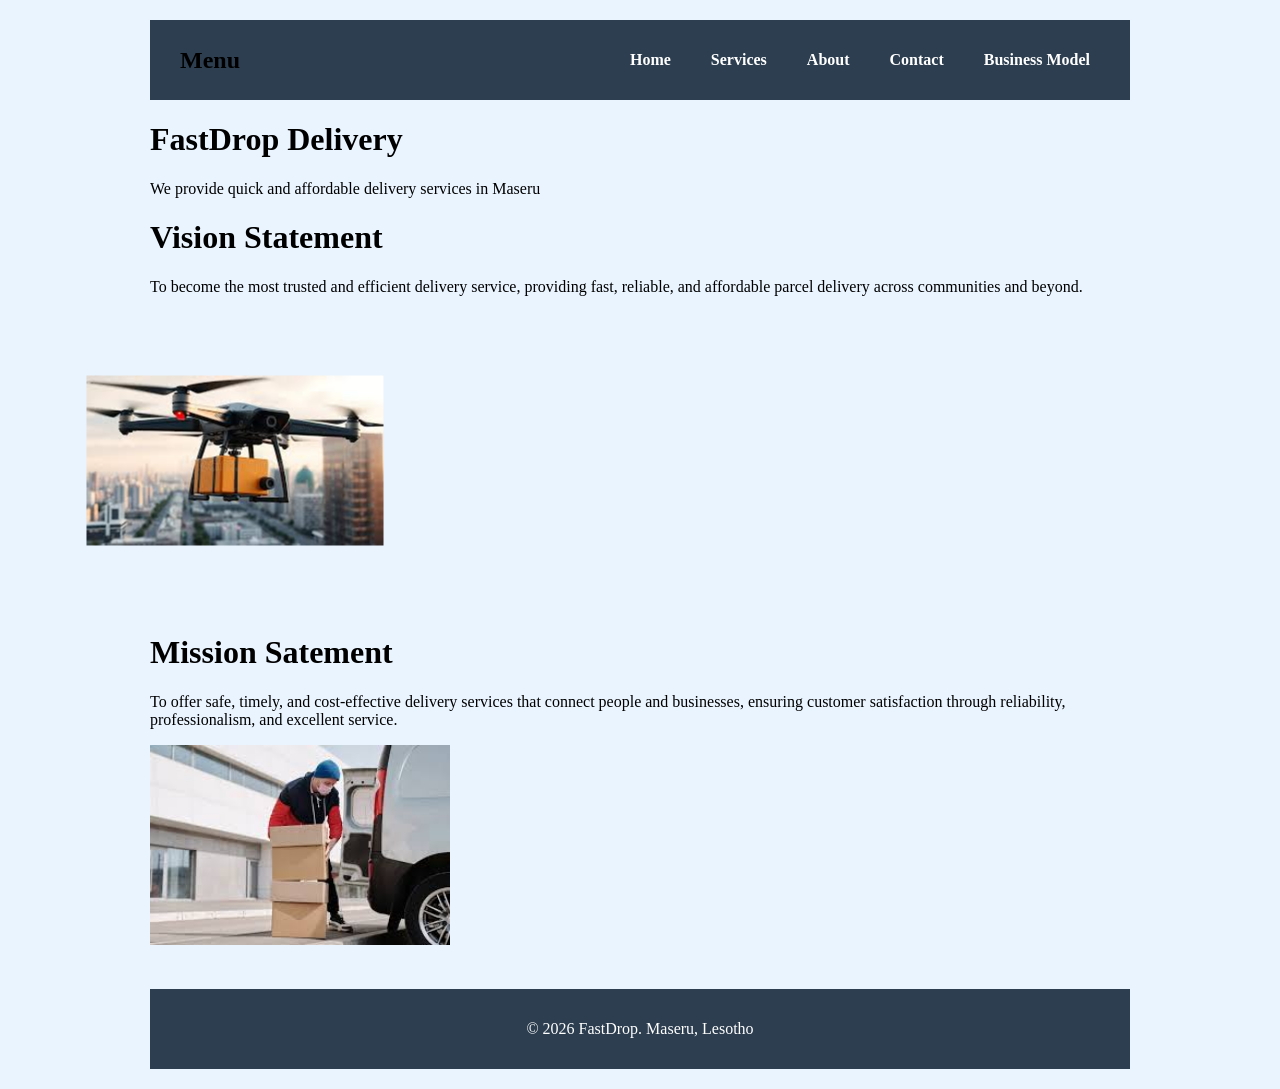
<file: index.html>
<!DOCTYPE html>
<html>
<head>
	<meta charset="utf-8">
	<meta name="viewport" content="width=device-width, initial-scale=1">
	<title>FastDrop</title>
	<link rel="stylesheet" href="style.css">
</head>
<body><header>
    <div class="logo">
        <h1>Menu</h1>
    </div>

    <nav>
        <ul class="nav-links">
            <li><a href="index.html">Home</a></li>
            <li><a href="services.html">Services</a></li>
            <li><a href="about.html">About</a></li>
            <li><a href="contact.html">Contact</a></li>
            <li><a href="business model.html">Business Model</a></li>
        </ul>
    </nav>
</header>
	  <h1>FastDrop Delivery</h1>
      <p> We provide quick and affordable delivery services in Maseru</p>

      <h1> Vision Statement</h1>
      <p>To become the most trusted and efficient delivery service, providing fast, reliable, and affordable parcel delivery across communities and beyond.</p>
      <img src="download 1.jpg" alt="Description" style="transform: rotate(90deg);">

      <h1>Mission Satement</h1>
      <p>To offer safe, timely, and cost-effective delivery services that connect people and businesses, ensuring customer satisfaction through reliability, professionalism, and excellent service.</p>
      <img src="images (1).jpg" width="300" height="200">
      <footer>
    <p>&copy; 2026 FastDrop. Maseru, Lesotho</p>
</footer>
</body>
</html>
</file>
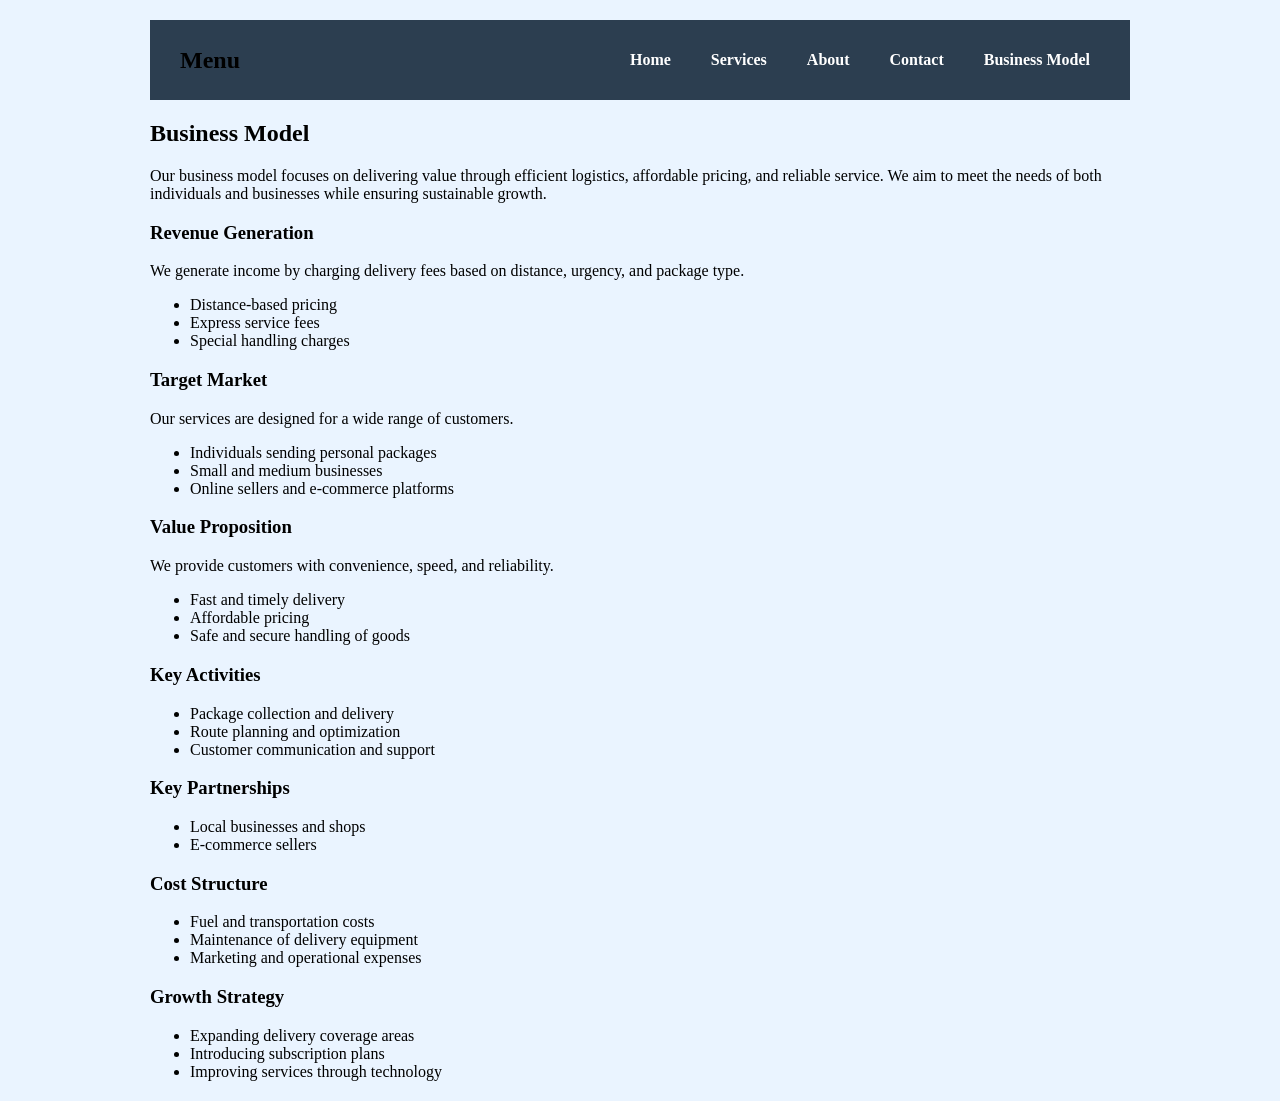
<file: Business Model.html>
<!DOCTYPE html>
<html>
<head>
	<meta charset="utf-8">
	<meta name="viewport" content="width=device-width, initial-scale=1">
    <title>Business Model</title>
    <link rel="stylesheet" href="style.css">
</head>
<body><header>
    <div class="logo">
        <h1>Menu</h1>
    </div>

    <nav>
        <ul class="nav-links">
            <li><a href="index.html">Home</a></li>
            <li><a href="services.html">Services</a></li>
            <li><a href="about.html">About</a></li>
            <li><a href="contact.html">Contact</a></li>
            <li><a href="business model.html">Business Model</a></li>
        </ul>
    </nav>
</header>
<h2>Business Model</h2>

<p>
Our business model focuses on delivering value through efficient logistics, affordable pricing, and reliable service. We aim to meet the needs of both individuals and businesses while ensuring sustainable growth.
</p>

<h3>Revenue Generation</h3>
<p>
We generate income by charging delivery fees based on distance, urgency, and package type.
</p>
<ul>
    <li>Distance-based pricing</li>
    <li>Express service fees</li>
    <li>Special handling charges</li>
</ul>

<h3>Target Market</h3>
<p>
Our services are designed for a wide range of customers.
</p>
<ul>
    <li>Individuals sending personal packages</li>
    <li>Small and medium businesses</li>
    <li>Online sellers and e-commerce platforms</li>
</ul>

<h3>Value Proposition</h3>
<p>
We provide customers with convenience, speed, and reliability.
</p>
<ul>
    <li>Fast and timely delivery</li>
    <li>Affordable pricing</li>
    <li>Safe and secure handling of goods</li>
</ul>

<h3>Key Activities</h3>
<ul>
    <li>Package collection and delivery</li>
    <li>Route planning and optimization</li>
    <li>Customer communication and support</li>
</ul>

<h3>Key Partnerships</h3>
<ul>
    <li>Local businesses and shops</li>
    <li>E-commerce sellers</li>
</ul>

<h3>Cost Structure</h3>
<ul>
    <li>Fuel and transportation costs</li>
    <li>Maintenance of delivery equipment</li>
    <li>Marketing and operational expenses</li>
</ul>

<h3>Growth Strategy</h3>
<ul>
    <li>Expanding delivery coverage areas</li>
    <li>Introducing subscription plans</li>
    <li>Improving services through technology</li>
</ul>
</body>
</file>
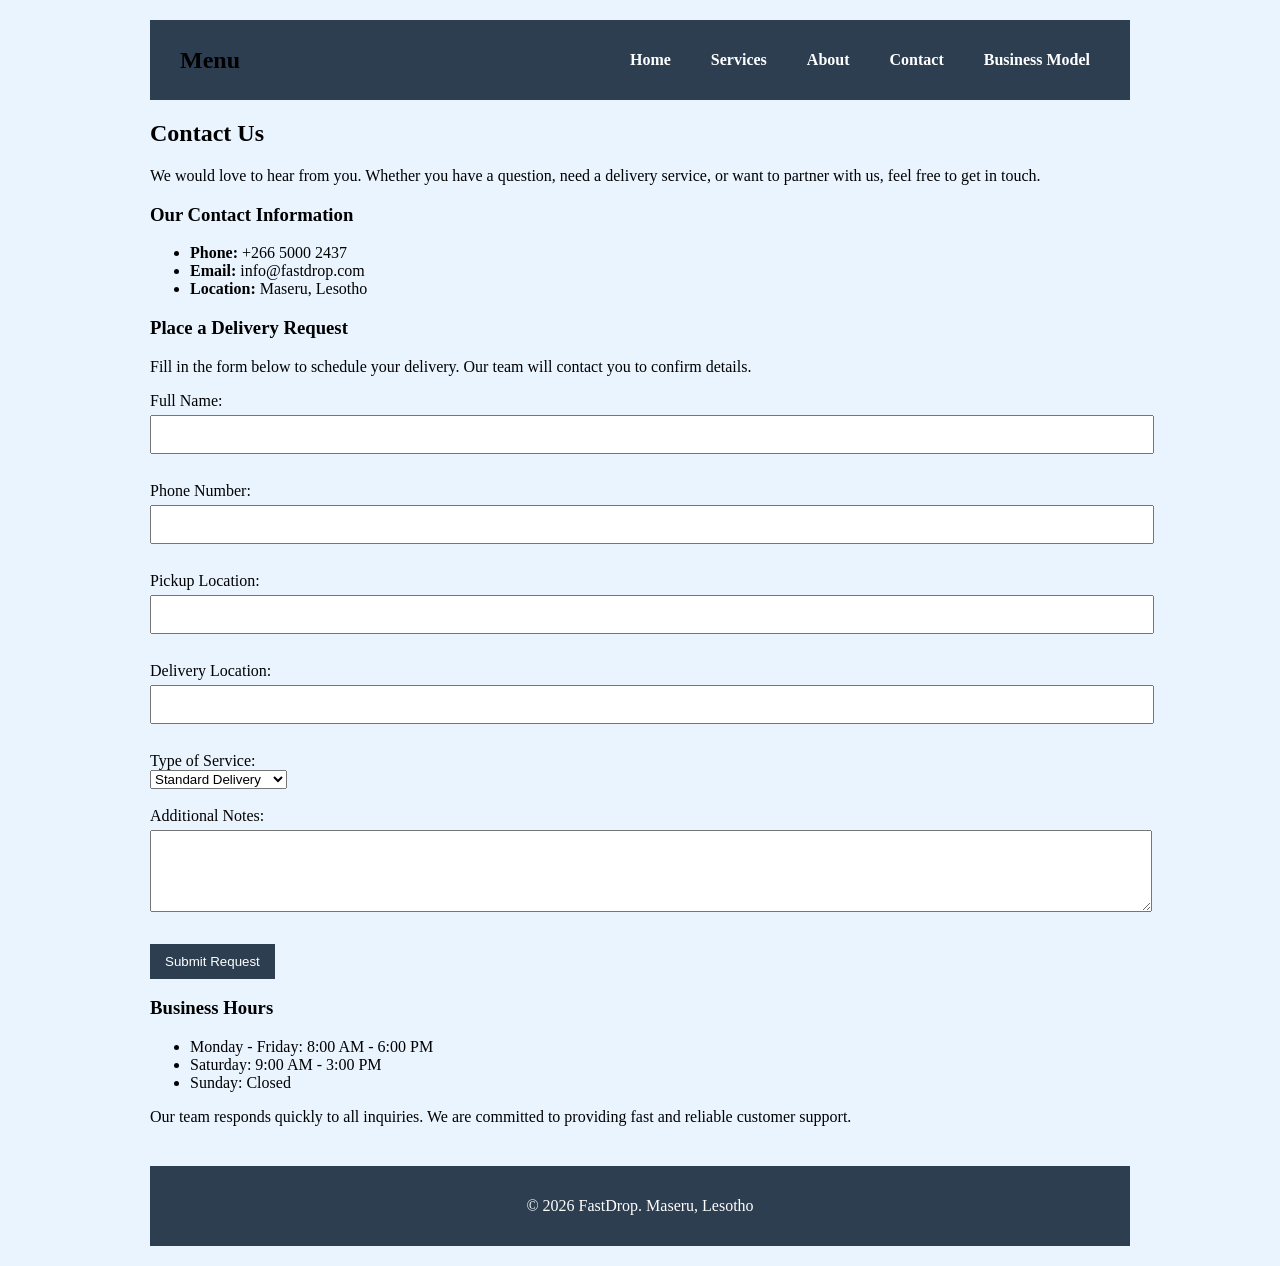
<file: contact.html>
<!DOCTYPE html>
<html>
<head>
	<meta charset="utf-8">
	<meta name="viewport" content="width=device-width, initial-scale=1">
	<title></title>
	<link rel="stylesheet" href="style.css">
</head>
<body><header>
    <div class="logo">
        <h1>Menu</h1>
    </div>

    <nav>
        <ul class="nav-links">
            <li><a href="index.html">Home</a></li>
            <li><a href="services.html">Services</a></li>
            <li><a href="about.html">About</a></li>
            <li><a href="contact.html">Contact</a></li>
            <li><a href="business model.html">Business Model</a></li>
        </ul>
    </nav>
</header>
	<h2>Contact Us</h2>

<p>
We would love to hear from you. Whether you have a question, need a delivery service, or want to partner with us, feel free to get in touch.
</p>

<h3>Our Contact Information</h3>
<ul>
    <li><strong>Phone:</strong> +266 5000 2437</li>
    <li><strong>Email:</strong> info@fastdrop.com</li>
    <li><strong>Location:</strong> Maseru, Lesotho</li>
</ul>
<h3>Place a Delivery Request</h3>

<p>
Fill in the form below to schedule your delivery. Our team will contact you to confirm details.
</p>

<form>
    <label>Full Name:</label><br>
    <input type="text" name="name" required><br><br>

    <label>Phone Number:</label><br>
    <input type="text" name="phone" required><br><br>

    <label>Pickup Location:</label><br>
    <input type="text" name="pickup" required><br><br>

    <label>Delivery Location:</label><br>
    <input type="text" name="delivery" required><br><br>

    <label>Type of Service:</label><br>
    <select name="service">
        <option>Standard Delivery</option>
        <option>Express Delivery</option>
        <option>Same-Day Delivery</option>
    </select><br><br>

    <label>Additional Notes:</label><br>
    <textarea name="notes" rows="4"></textarea><br><br>

    <button type="submit">Submit Request</button>
</form>
<h3>Business Hours</h3>
<ul>
    <li>Monday - Friday: 8:00 AM - 6:00 PM</li>
    <li>Saturday: 9:00 AM - 3:00 PM</li>
    <li>Sunday: Closed</li>
</ul>

<p>
Our team responds quickly to all inquiries. We are committed to providing fast and reliable customer support.
</p>

<footer>
    <p>&copy; 2026 FastDrop. Maseru, Lesotho</p>
</footer>
</body>
</html>
</file>
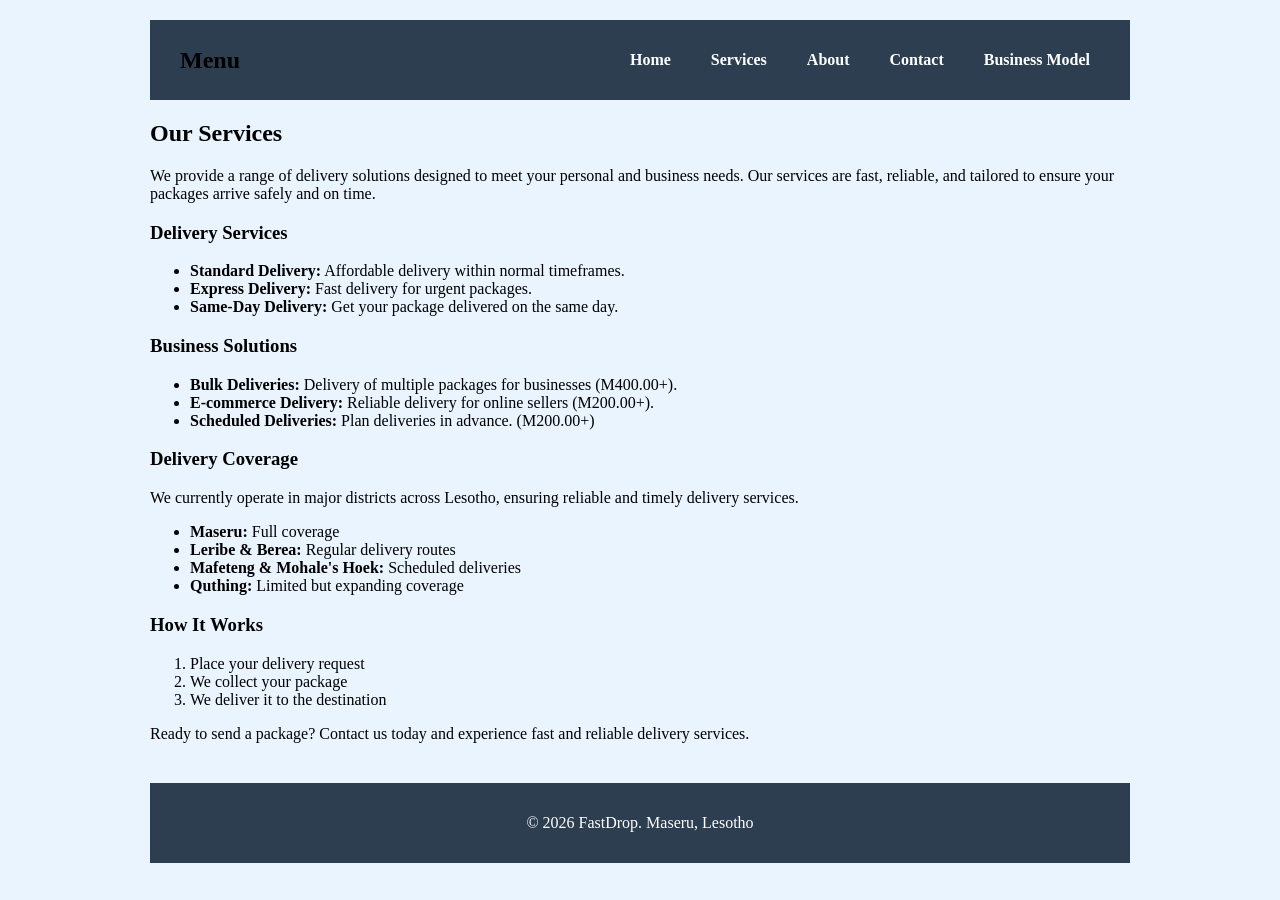
<file: services.html>
<!DOCTYPE html>
<html>
<head>
	<meta charset="utf-8">
	<meta name="viewport" content="width=device-width, initial-scale=1">
	<title></title>
	<link rel="stylesheet" href="style.css">
</head>
<body><header>
    <div class="logo">
        <h1>Menu</h1>
    </div>

    <nav>
        <ul class="nav-links">
            <li><a href="index.html">Home</a></li>
            <li><a href="services.html">Services</a></li>
            <li><a href="about.html">About</a></li>
            <li><a href="contact.html">Contact</a></li>
            <li><a href="business model.html">Business Model</a></li>
        </ul>
    </nav>
</header>
	<h2>Our Services</h2>

<p>
We provide a range of delivery solutions designed to meet your personal and business needs. Our services are fast, reliable, and tailored to ensure your packages arrive safely and on time.
</p>
<h3>Delivery Services</h3>
<ul>
    <li><strong>Standard Delivery:</strong> Affordable delivery within normal timeframes.</li>
    <li><strong>Express Delivery:</strong> Fast delivery for urgent packages.</li>
    <li><strong>Same-Day Delivery:</strong> Get your package delivered on the same day.</li>
</ul>
<h3>Business Solutions</h3>
<ul>
    <li><strong>Bulk Deliveries:</strong> Delivery of multiple packages for businesses (M400.00+).</li>
    <li><strong>E-commerce Delivery:</strong> Reliable delivery for online sellers (M200.00+).</li>
    <li><strong>Scheduled Deliveries:</strong> Plan deliveries in advance. (M200.00+)</li>
</ul>
<h3>Delivery Coverage</h3>

<p>
We currently operate in major districts across Lesotho, ensuring reliable and timely delivery services.
</p>

<ul>
    <li><strong>Maseru:</strong> Full coverage</li>
    <li><strong>Leribe & Berea:</strong> Regular delivery routes</li>
    <li><strong>Mafeteng & Mohale's Hoek:</strong> Scheduled deliveries</li>
    <li><strong>Quthing:</strong> Limited but expanding coverage</li>
</ul>
<h3>How It Works</h3>
<ol>
    <li>Place your delivery request</li>
    <li>We collect your package</li>
    <li>We deliver it to the destination</li>
</ol>
<p>
Ready to send a package? Contact us today and experience fast and reliable delivery services.
</p>

<footer>
    <p>&copy; 2026 FastDrop. Maseru, Lesotho</p>
</footer>
</body>
</html>
</file>
<file: style.css>
body {
    font-family: Arial;
    margin: 20px;
    color: black;
    font-family: tahoma;
    margin-left: 150px;
    margin-right: 150px;
    background-color:#eaf4ff;
     background-size: cover;
    background-repeat: no-repeat;
    background-position: center;  
}

nav a {
    margin: 10px;
    text-decoration: none;
    color: black;
}

h1 {
    color:black;
}

form input, form textarea {
    width: 100%;
    padding: 10px;
    margin-top: 5px;
    margin-bottom: 10px;
}

button {
    background-color: #2c3e50;
    color: white;
    padding: 10px 15px;
    border: none;
    cursor: pointer;
}

button:hover {
    background-color: #1abc9c;
}
header {
    display: flex;
    justify-content: space-between;
    align-items: center;
    background-color: #2c3e50;
    padding: 15px 30px;
    color: white;
}

.logo h1 {
    margin: 0;
    font-size: 24px;
}

.nav-links {
    list-style: none;
    display: flex;
    gap: 20px;
}

.nav-links li a {
    text-decoration: none;
    color: white;
    font-weight: bold;
    transition: 0.3s;
}

.nav-links li a:hover {
    color: #1abc9c;
}

footer {
    background-color: #2c3e50;
    color: white;
    text-align: center;
    padding: 15px;
    margin-top: 40px;
}
address {
  font-style: normal;
  text-decoration: none;
}

a {
  text-decoration: none;
}
body {
  color: #000000;
}
a {
  color: #000000;
  text-decoration: none;
}
</file>
